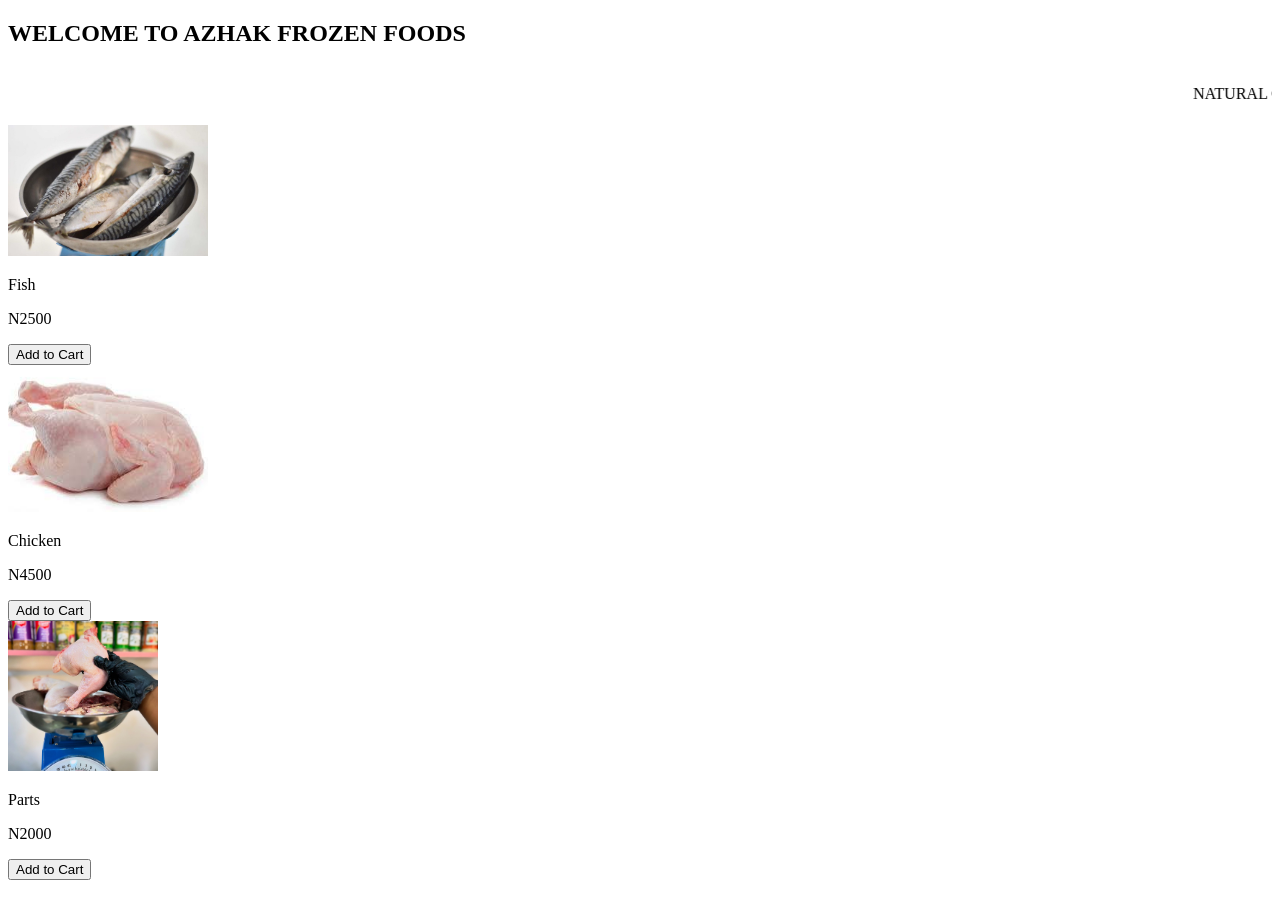
<file: product.html>
<!DOCTYPE html>
<html lang="en">
<head>
    <meta charset="UTF-8">
    <meta http-equiv="X-UA-Compatible" content="IE=edge">
    <meta name="viewport" content="width=device-width, initial-scale=1.0">
    <title>Document</title>
</head>
<body>
   <section>
        <div class="chicken">      
        <h1 class="well">WELCOME TO AZHAK FROZEN FOODS</h1>
        <br>
        <marquee class="gh">NATURAL QUALITY AND QUANTITY GUARANTEED</marquee>
        </div>
    </section>
    <br>
    <section class="pro">
    <main>
        <img src="./first.jpg" alt="" width="200px">
        <div class="prod">
        <p>Fish</p>
        <p>N2500</p>
        </div>
        <button class="dadd">Add to Cart</button>
    </main>
    <main>
        <img src="./Chicken.jpeg" alt="" width="200px">
        <div class="prod">
        <p>Chicken</p>
        <p>N4500</p>
        </div>
        <button class="dadd">Add to Cart</button>
    </main>
    <main>
        <img src="./20250904_122446.jpg" alt="" width="150px">
        <div class="prod">
        <p>Parts</p>
        <p>N2000</p>
        </div>
        <button class="dadd">Add to Cart</button>
    </main>
    </section>
</body>
</html>
</file>
